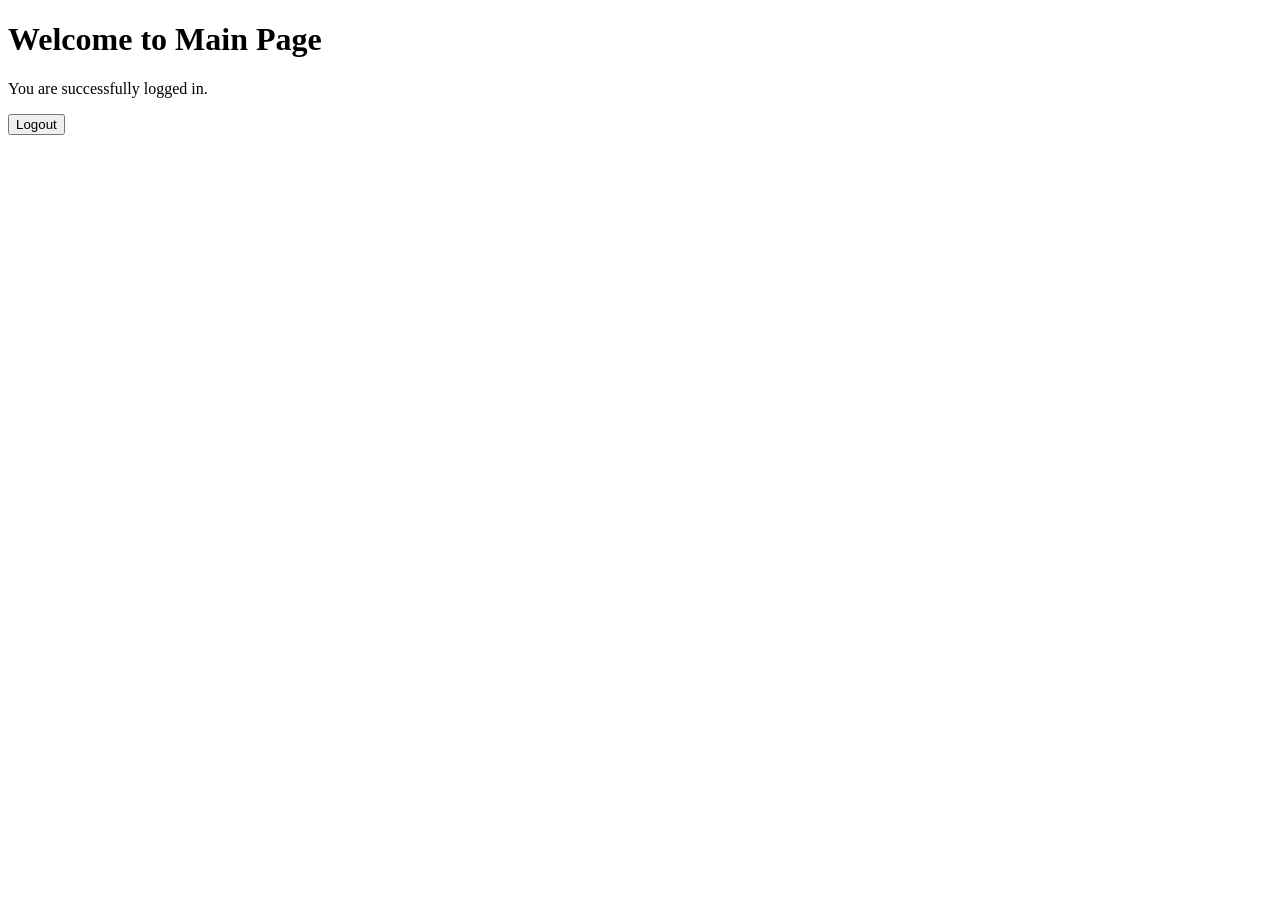
<file: main-page.html>
<!DOCTYPE html>
<html lang="en">
<head>
  <meta charset="UTF-8" />
  <meta name="viewport" content="width=device-width, initial-scale=1.0" />
  <title>Main Page</title>
</head>
<body>
  <h1>Welcome to Main Page</h1>
  <p>You are successfully logged in.</p>
  <button id="logout-btn">Logout</button>

  <script type="module">
    import { auth } from "./firebase.js";
    import { onAuthStateChanged, signOut } from "firebase/auth";

    onAuthStateChanged(auth, (user) => {
      if (!user) {
        window.location.href = "index.html";
      }
    });

    document.getElementById("logout-btn").addEventListener("click", async () => {
      await signOut(auth);
      window.location.href = "index.html";
    });
  </script>
</body>
</html>
</file>
